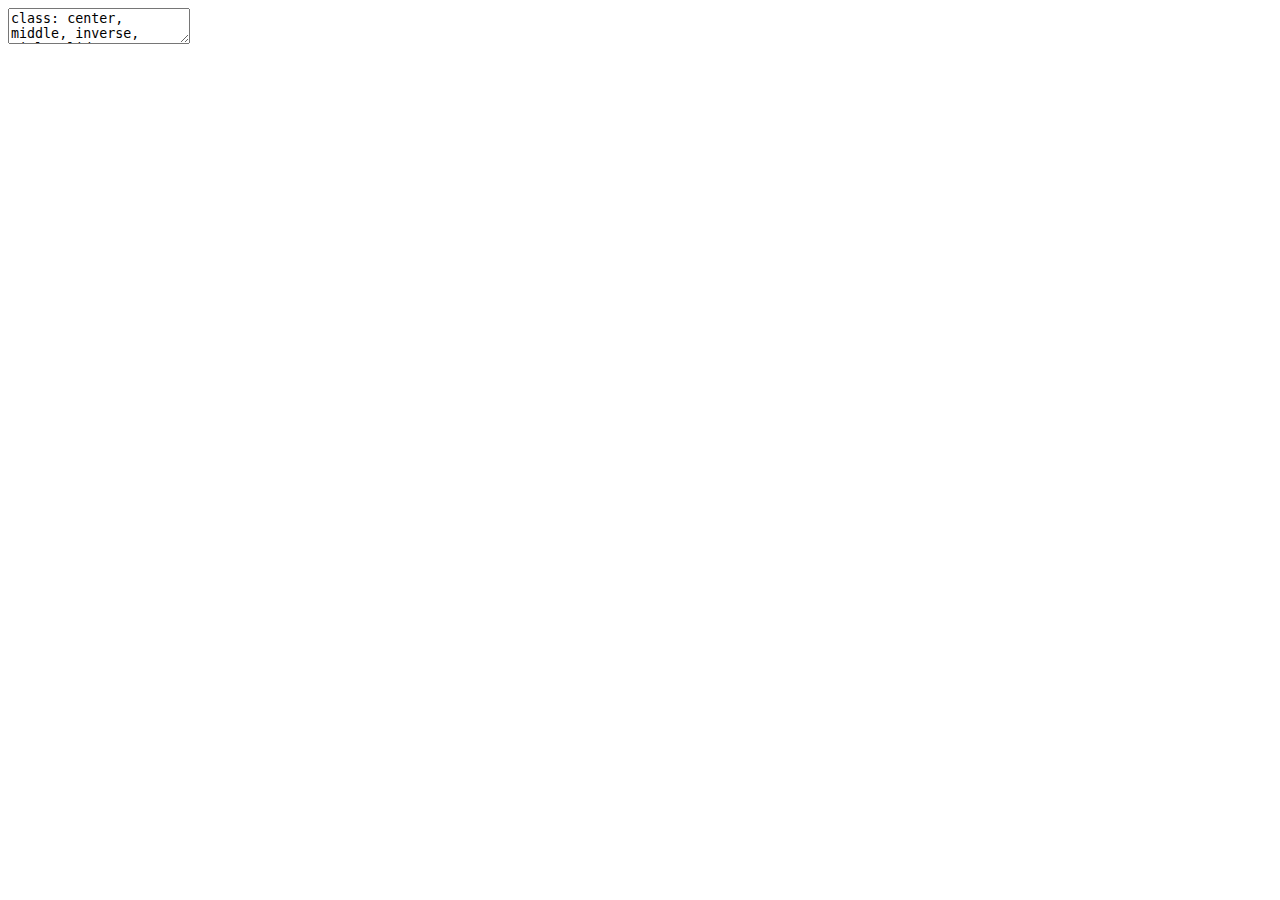
<file: index.html>
<!DOCTYPE html>
<html lang="" xml:lang="">
  <head>
    <title>xano-ringan Presentation</title>
    <meta charset="utf-8" />
    <meta name="author" content="Your name here" />
    <meta name="date" content="2022-08-05" />
    <script src="libs/header-attrs-2.14/header-attrs.js"></script>
    <link rel="stylesheet" href="styles.css" type="text/css" />
    <link rel="stylesheet" href="styles-fonts.css" type="text/css" />
  </head>
  <body>
    <textarea id="source">
class: center, middle, inverse, title-slide

.title[
# xano-ringan Presentation
]
.subtitle[
## A Universitat de València xaringan presentation template
]
.author[
### Your name here
]
.institute[
### Universitat de València-Estudi General
]
.date[
### 2022-08-05
]

---


class: sectiondiv-blue, center, middle

# First steps

---

# First steps

In order to use this template, you must first install the development version of the `xaringan` package in 
[RStudio](https://www.rstudio.com/products/rstudio/)


```r
devtools::install_github("yihui/xaringan")
```

As this template is not included as part of the package, you'll need to install it manually. 

- Once you have downloaded the package, set a working directory and copy there the files in the xano-ringan repo in Github. 

- Open `model.Rmd` and click the `Knit` button to compile. In the Settings button next to `Knit` you may select if you 
want to see the result of the compilation in a new window or in the RStudio Viewer.

- Voilà!

---

class: sectiondiv-blue, center, middle

# 2. What is cool about `xaringan`?

---

# Basic usage

## Ordered lists
1. One
2. Two
3. Three
4. Four

## Unordered lists
- One
- Two
 - Two-one
 - Two-two
- Three 
- Four

---

# Basic usage

## Lists with pauses
- **First** important thing I want people to focus on before I proceed

--

- **Second** important thing I want people to focus on before I proceed

--

- **Third** important thing I want people to focus on before I proceed

--

- **Colophon**

---

# Block quotes

&lt;blockquote-uv&gt;
This is something important worth showing separately!
&lt;/blockquote-uv&gt;

---

# *Facultats* colors

The theme includes styles for each *Facultad* official color. Thus, if you are talking about a particular school you can use their own color:

- .magister[Facultat de Magisteri]

- .etse[Escola Tècnica Superior d'Enginyeria]

- .dret[Facultat de Dret]

- .eco[Facultat d'Economia]

---

# Basic usage

The default theme comes with a useful environment for comparisons:

.pull-left[
### Things on the left go here:
1. Start with a boilerplate HTML file

2. Plain Markdown

3. Write JavaScript to autoplay slides

4. Manually configure MathJax

5. Highlight code with
]

.pull-right[
### Things on the right go here:
- Start with an R Markdown document

- R Markdown (can embed R/other code chunks)

- Provide an option `autoplay`

- MathJax just works

- Highlight code with `{{}}`
]

---

# Math expressions

Including math expressions can be done following the LaTeX grammar. Something within simple dollar signs
renders in-line equations, i.e. `\(e^{\pi i}+1=0\)`. Something within double dollar signs renders equations 
in a new line: 

`$$\phi=\frac{1+\sqrt{5}}{2}$$`

Of course, formulas can be included as code as well:

```
$$\phi=\frac{1+\sqrt{5}}{2}$$
```

Limitations:

1. The source code of a LaTeX math expression must be in one line, unless it is inside a pair of double dollar signs, in which case the starting `$$` must appear in the very beginning of a line, followed immediately by a non-space character, and the ending `$$` must be at the end of a line, led by a non-space character;

1. There should not be spaces after the opening `$` or before the closing `$`.

1. Math does not work on the title slide (see [#61](https://github.com/yihui/xaringan/issues/61) for a workaround).

---

# Example of an R chunk


```r
# a boring regression
fit = lm(dist ~ 1 + speed, data = cars)
coef(summary(fit))
```

```
#               Estimate Std. Error   t value     Pr(&gt;|t|)
# (Intercept) -17.579095  6.7584402 -2.601058 1.231882e-02
# speed         3.932409  0.4155128  9.463990 1.489836e-12
```

---

class: center, middle

# Centered slides

You can make the slides with centered content just by changing the style.

---

class: center, middle

# Thanks!

This is a good place to put your name and contact details.

**Pau Insa Sánchez** &lt;br&gt;
[pau.insa@uv.es](mailto:pau.insa@uv.es) &lt;br&gt;
[twitter.com/pauinsanchez](http://twitter.com/pauinsanchez/) &lt;br&gt;
[github.com/pauinsanchez](http://github.com/pauinsanchez/)
    </textarea>
<style data-target="print-only">@media screen {.remark-slide-container{display:block;}.remark-slide-scaler{box-shadow:none;}}</style>
<script src="https://remarkjs.com/downloads/remark-latest.min.js"></script>
<script>var slideshow = remark.create({
"highlightStyle": "github",
"highlightLines": true,
"countIncrementalSlides": false
});
if (window.HTMLWidgets) slideshow.on('afterShowSlide', function (slide) {
  window.dispatchEvent(new Event('resize'));
});
(function(d) {
  var s = d.createElement("style"), r = d.querySelector(".remark-slide-scaler");
  if (!r) return;
  s.type = "text/css"; s.innerHTML = "@page {size: " + r.style.width + " " + r.style.height +"; }";
  d.head.appendChild(s);
})(document);

(function(d) {
  var el = d.getElementsByClassName("remark-slides-area");
  if (!el) return;
  var slide, slides = slideshow.getSlides(), els = el[0].children;
  for (var i = 1; i < slides.length; i++) {
    slide = slides[i];
    if (slide.properties.continued === "true" || slide.properties.count === "false") {
      els[i - 1].className += ' has-continuation';
    }
  }
  var s = d.createElement("style");
  s.type = "text/css"; s.innerHTML = "@media print { .has-continuation { display: none; } }";
  d.head.appendChild(s);
})(document);
// delete the temporary CSS (for displaying all slides initially) when the user
// starts to view slides
(function() {
  var deleted = false;
  slideshow.on('beforeShowSlide', function(slide) {
    if (deleted) return;
    var sheets = document.styleSheets, node;
    for (var i = 0; i < sheets.length; i++) {
      node = sheets[i].ownerNode;
      if (node.dataset["target"] !== "print-only") continue;
      node.parentNode.removeChild(node);
    }
    deleted = true;
  });
})();
// add `data-at-shortcutkeys` attribute to <body> to resolve conflicts with JAWS
// screen reader (see PR #262)
(function(d) {
  let res = {};
  d.querySelectorAll('.remark-help-content table tr').forEach(tr => {
    const t = tr.querySelector('td:nth-child(2)').innerText;
    tr.querySelectorAll('td:first-child .key').forEach(key => {
      const k = key.innerText;
      if (/^[a-z]$/.test(k)) res[k] = t;  // must be a single letter (key)
    });
  });
  d.body.setAttribute('data-at-shortcutkeys', JSON.stringify(res));
})(document);
(function() {
  "use strict"
  // Replace <script> tags in slides area to make them executable
  var scripts = document.querySelectorAll(
    '.remark-slides-area .remark-slide-container script'
  );
  if (!scripts.length) return;
  for (var i = 0; i < scripts.length; i++) {
    var s = document.createElement('script');
    var code = document.createTextNode(scripts[i].textContent);
    s.appendChild(code);
    var scriptAttrs = scripts[i].attributes;
    for (var j = 0; j < scriptAttrs.length; j++) {
      s.setAttribute(scriptAttrs[j].name, scriptAttrs[j].value);
    }
    scripts[i].parentElement.replaceChild(s, scripts[i]);
  }
})();
(function() {
  var links = document.getElementsByTagName('a');
  for (var i = 0; i < links.length; i++) {
    if (/^(https?:)?\/\//.test(links[i].getAttribute('href'))) {
      links[i].target = '_blank';
    }
  }
})();
// adds .remark-code-has-line-highlighted class to <pre> parent elements
// of code chunks containing highlighted lines with class .remark-code-line-highlighted
(function(d) {
  const hlines = d.querySelectorAll('.remark-code-line-highlighted');
  const preParents = [];
  const findPreParent = function(line, p = 0) {
    if (p > 1) return null; // traverse up no further than grandparent
    const el = line.parentElement;
    return el.tagName === "PRE" ? el : findPreParent(el, ++p);
  };

  for (let line of hlines) {
    let pre = findPreParent(line);
    if (pre && !preParents.includes(pre)) preParents.push(pre);
  }
  preParents.forEach(p => p.classList.add("remark-code-has-line-highlighted"));
})(document);</script>

<script>
slideshow._releaseMath = function(el) {
  var i, text, code, codes = el.getElementsByTagName('code');
  for (i = 0; i < codes.length;) {
    code = codes[i];
    if (code.parentNode.tagName !== 'PRE' && code.childElementCount === 0) {
      text = code.textContent;
      if (/^\\\((.|\s)+\\\)$/.test(text) || /^\\\[(.|\s)+\\\]$/.test(text) ||
          /^\$\$(.|\s)+\$\$$/.test(text) ||
          /^\\begin\{([^}]+)\}(.|\s)+\\end\{[^}]+\}$/.test(text)) {
        code.outerHTML = code.innerHTML;  // remove <code></code>
        continue;
      }
    }
    i++;
  }
};
slideshow._releaseMath(document);
</script>
<!-- dynamically load mathjax for compatibility with self-contained -->
<script>
(function () {
  var script = document.createElement('script');
  script.type = 'text/javascript';
  script.src  = 'https://mathjax.rstudio.com/latest/MathJax.js?config=TeX-MML-AM_CHTML';
  if (location.protocol !== 'file:' && /^https?:/.test(script.src))
    script.src  = script.src.replace(/^https?:/, '');
  document.getElementsByTagName('head')[0].appendChild(script);
})();
</script>
  </body>
</html>
</file>
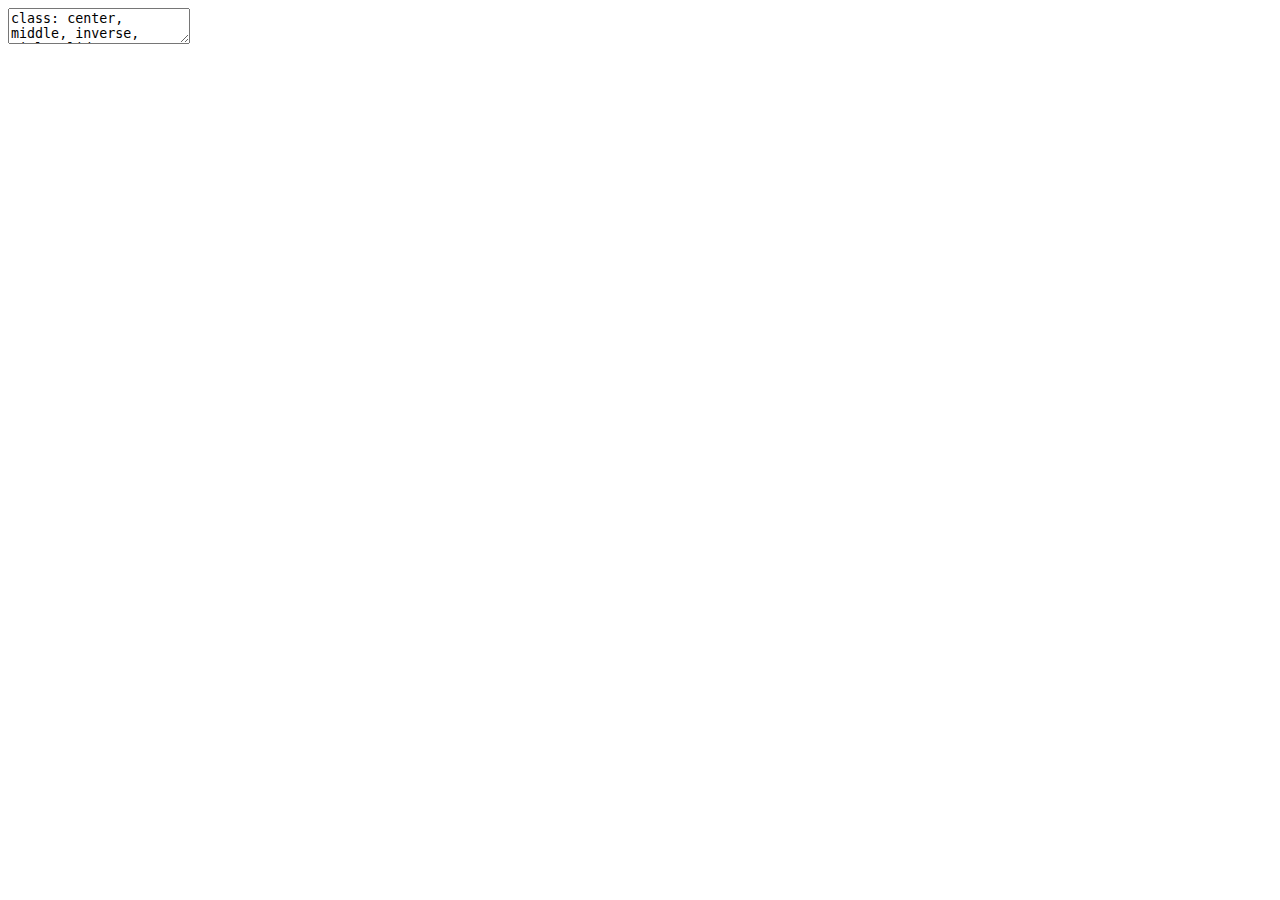
<file: model.html>
<!DOCTYPE html>
<html xmlns="http://www.w3.org/1999/xhtml" lang="" xml:lang="">
  <head>
    <title>xanoringan Presentation</title>
    <meta charset="utf-8" />
    <meta name="author" content="Your name here" />
    <meta name="date" content="2019-07-30" />
    <link rel="stylesheet" href="styles.css" type="text/css" />
    <link rel="stylesheet" href="styles-fonts.css" type="text/css" />
  </head>
  <body>
    <textarea id="source">
class: center, middle, inverse, title-slide

# xanoringan Presentation
## A Universitat de València xaringan presentation template
### Your name here
### Universitat de València-Estudi General
### 2019-07-30

---


class: inverse, center, middle

# First steps

---

# First steps

In order to use this template, you must first install the development version of the `xaringan` package in 
[RStudio](https://www.rstudio.com/products/rstudio/)


```r
devtools::install_github("yihui/xaringan")
```

As this template is not included as part of the package, you'll need to install it manually. 

- Once you have downloaded the package, set a working directory and copy there the files in the xano-ringan repo in Github. 

- Open `model.Rmd` and click the `Knit` button to compile. In the Settings button next to `Knit` you may select if you 
want to see the result of the compilation in a new window or in the RStudio Viewer.

- Voilà!

---

class: inverse, center, middle

# 2. What is cool about xaringan?

---

# Basic usage

## Ordered lists
1. One
2. Two
3. Three
4. Four

## Unordered lists
- One
- Two
 - Two-one
 - Two-two
- Three 
- Four

---

# Basic usage

## Lists with pauses
- **First** important thing I want people to focus on before I proceed

--

- **Second** important thing I want people to focus on before I proceed

--

- **Third** important thing I want people to focus on before I proceed

--

- **Colophon**

---

# Basic usage

The default theme comes with a useful environment for comparisons:

.pull-left[
### Things on the left go here:
1. Start with a boilerplate HTML file

2. Plain Markdown

3. Write JavaScript to autoplay slides

4. Manually configure MathJax

5. Highlight code with
]

.pull-right[
### Things on the right go here:
- Start with an R Markdown document

- R Markdown (can embed R/other code chunks)

- Provide an option `autoplay`

- MathJax just works

- Highlight code with `{{}}`
]

---

# Math expressions

Including math expressions can be done following the LaTeX grammar. Something within simple dollar signs
renders in-line equations, i.e. `\(e^{\pi i}+1=0\)`. Something within double dollar signs renders equations 
in a new line: 

`$$\phi=\frac{1+\sqrt{5}}{2}$$`

Of course, formulas can be included as code as well:

```
$$\phi=\frac{1+\sqrt{5}}{2}$$
```

Limitations:

1. The source code of a LaTeX math expression must be in one line, unless it is inside a pair of double dollar signs, in which case the starting `$$` must appear in the very beginning of a line, followed immediately by a non-space character, and the ending `$$` must be at the end of a line, led by a non-space character;

1. There should not be spaces after the opening `$` or before the closing `$`.

1. Math does not work on the title slide (see [#61](https://github.com/yihui/xaringan/issues/61) for a workaround).

---

# R Code


```r
# a boring regression
fit = lm(dist ~ 1 + speed, data = cars)
coef(summary(fit))
```

```
#               Estimate Std. Error   t value     Pr(&gt;|t|)
# (Intercept) -17.579095  6.7584402 -2.601058 1.231882e-02
# speed         3.932409  0.4155128  9.463990 1.489836e-12
```

```r
dojutsu = c('地爆天星', '天照', '加具土命', '神威', '須佐能乎', '無限月読')
grep('天', dojutsu, value = TRUE)
```

```
# [1] "地爆天星" "天照"
```

---

class: center, middle

# Thanks!

This is a good place to put your name and contact details.

**Pau Insa Sánchez** &lt;br&gt;
[pau.insa@gmail.com](mailto:pau.insa@gmail.com) &lt;br&gt;
[twitter.com/pauinsanchez](http://twitter.com/pauinsanchez/) &lt;br&gt;
[github.com/pauinsanchez](http://github.com/pauinsanchez/)
    </textarea>
<style data-target="print-only">@media screen {.remark-slide-container{display:block;}.remark-slide-scaler{box-shadow:none;}}</style>
<script src="https://remarkjs.com/downloads/remark-latest.min.js"></script>
<script>var slideshow = remark.create({
"highlightStyle": "github",
"highlightLines": true,
"countIncrementalSlides": false
});
if (window.HTMLWidgets) slideshow.on('afterShowSlide', function (slide) {
  window.dispatchEvent(new Event('resize'));
});
(function(d) {
  var s = d.createElement("style"), r = d.querySelector(".remark-slide-scaler");
  if (!r) return;
  s.type = "text/css"; s.innerHTML = "@page {size: " + r.style.width + " " + r.style.height +"; }";
  d.head.appendChild(s);
})(document);

(function(d) {
  var el = d.getElementsByClassName("remark-slides-area");
  if (!el) return;
  var slide, slides = slideshow.getSlides(), els = el[0].children;
  for (var i = 1; i < slides.length; i++) {
    slide = slides[i];
    if (slide.properties.continued === "true" || slide.properties.count === "false") {
      els[i - 1].className += ' has-continuation';
    }
  }
  var s = d.createElement("style");
  s.type = "text/css"; s.innerHTML = "@media print { .has-continuation { display: none; } }";
  d.head.appendChild(s);
})(document);
// delete the temporary CSS (for displaying all slides initially) when the user
// starts to view slides
(function() {
  var deleted = false;
  slideshow.on('beforeShowSlide', function(slide) {
    if (deleted) return;
    var sheets = document.styleSheets, node;
    for (var i = 0; i < sheets.length; i++) {
      node = sheets[i].ownerNode;
      if (node.dataset["target"] !== "print-only") continue;
      node.parentNode.removeChild(node);
    }
    deleted = true;
  });
})();</script>

<script>
(function() {
  var links = document.getElementsByTagName('a');
  for (var i = 0; i < links.length; i++) {
    if (/^(https?:)?\/\//.test(links[i].getAttribute('href'))) {
      links[i].target = '_blank';
    }
  }
})();
</script>

<script>
slideshow._releaseMath = function(el) {
  var i, text, code, codes = el.getElementsByTagName('code');
  for (i = 0; i < codes.length;) {
    code = codes[i];
    if (code.parentNode.tagName !== 'PRE' && code.childElementCount === 0) {
      text = code.textContent;
      if (/^\\\((.|\s)+\\\)$/.test(text) || /^\\\[(.|\s)+\\\]$/.test(text) ||
          /^\$\$(.|\s)+\$\$$/.test(text) ||
          /^\\begin\{([^}]+)\}(.|\s)+\\end\{[^}]+\}$/.test(text)) {
        code.outerHTML = code.innerHTML;  // remove <code></code>
        continue;
      }
    }
    i++;
  }
};
slideshow._releaseMath(document);
</script>
<!-- dynamically load mathjax for compatibility with self-contained -->
<script>
(function () {
  var script = document.createElement('script');
  script.type = 'text/javascript';
  script.src  = 'https://mathjax.rstudio.com/latest/MathJax.js?config=TeX-MML-AM_CHTML';
  if (location.protocol !== 'file:' && /^https?:/.test(script.src))
    script.src  = script.src.replace(/^https?:/, '');
  document.getElementsByTagName('head')[0].appendChild(script);
})();
</script>
  </body>
</html>
</file>
<file: styles.css>
/* --------------------------------------------- */
/* Default xaringan options, which I tweak a bit */
/* --------------------------------------------- */

/* link color */
a, a > code {
  color: rgb(35, 78, 131);
  text-decoration: none;
}

/* footnotes */
.footnote {
  position: absolute;
  bottom: 3em;
  padding-right: 4em;
  font-size: 90%;
}

/* comments within code */
.remark-code-line-highlighted { 
  background-color: #ffff88; 
}

/* inverse type of slides, which we can use as section dividers */
.inverse {
  background-color: rgb(0, 46, 82);
  color: white;
  text-shadow: none;
}

/* headers in inverse slides */
.inverse h1, .inverse h2, .inverse h3 {
  color: white;
}

/* Two-column layout */
.left-column {
  color: #777;
  width: 20%;
  height: 92%;
  float: left;
}

.left-column h2:last-of-type, .left-column h3:last-child {
  color: #000;
}

.right-column {
  width: 75%;
  float: right;
  padding-top: 1em;
}

.pull-left {
  float: left;
  width: 47%;
}

.pull-right {
  float: right;
  width: 47%;
}

.pull-right ~ * {
  clear: both;
}

/* config of several types of objects */
img, video, iframe {
  margin-left: auto;
  margin-right: auto;
  max-width: 100%;
}

blockquote {
  border-left: solid 5px lightgray;
  padding-left: 1em;
}

.remark-slide table {
  margin: auto;
  border-top: 1px solid #666;
  border-bottom: 1px solid #666;
}
.remark-slide table thead th { border-bottom: 1px solid #ddd; }
th, td { padding: 5px; }
.remark-slide thead, .remark-slide tfoot, .remark-slide tr:nth-child(even) { background: #eee }

@page { margin: 0; }
@media print {
  .remark-slide-scaler {
    width: 100% !important;
    height: 100% !important;
    transform: scale(1) !important;
    top: 0 !important;
    left: 0 !important;
  }
}

/* ----------------------- */
/* New options added by me */
/* ----------------------- */

/* -------- title slide -------- */
.title-slide {
  background-image: url(https://www.uv.es/fatwireed/userfiles/image/MIVIUV-21.png);
  background-position: 90% 15%;
  background-size: 200px ;
  background-color: white;
}

.title-slide h1 {
  color: rgb(0, 46, 82);
  padding-top: 250px;
  font-weight: normal;
  font-size: 50px;
  line-height: 0.05;
  text-align: left;
  text-shadow: none;
  padding-bottom: 18px;
  margin-bottom: 18px;
}

.title-slide h2 {
  color: rgb(54, 79, 116);
  padding-top: 0px;
  font-weight: normal;
  font-size: 40px;
  line-height: 0.05;
  text-align: left;
  text-shadow: none;
  padding-bottom: 18px;
  margin-bottom: 18px;
}

.title-slide h3 {
  color: rgb(106, 122, 155);
  padding-top: 0px;
  font-weight: normal;
  font-size: 35px;
  line-height: 0.05;
  text-align: left;
  text-shadow: none;
  padding-bottom: 0px;
  margin-bottom: 0px;
}

/* remove slide count in first slide */
.title-slide .remark-slide-number {
  display: none;
  text-shadow: none;
}


/* -------- section dividers -------- */

.sectiondiv-blue {
  background-color: rgb(0, 46, 82);
}

.sectiondiv-blue h1, .section-div1 h2 {
  color: white;
  text-shadow: none;
}

/* -------- global adjustments -------- */

/* headers colors */
h1 {
  color: rgb(0, 46, 82);
}

h2 {
  color: rgb(54, 79, 116);
}

h3 {
  color: rgb(106, 122, 155);
}

/* what color bold word should be */

strong {
  color: rgb(0, 46, 82);
}

/* ----- defining new different colors----- */

/* colors recurs corporatiu */
.rec_uveg_1 {
  color: rgb(35, 78, 131);
}

.rec_uveg_2 {
  color: rgb(104, 161, 213);
}

.rec_uveg_3 {
  color: rgb(66, 109, 167);
}

.rec_uveg_4 {
  color: rgb(0, 130, 197);
}

/* colors centres */
.fisio {
  color: rgb(76, 175, 170);
}

.inferm {
  color: rgb(225, 211, 0);
}

.fcafe {
  color: rgb(154, 189, 127);
}

.filtradcom {
  color: rgb(168, 200, 233);
}

.filoeduc {
  color: rgb(168, 200, 233);
}

.geohist {
  color: rgb(168, 200, 233);
}

.medodont {
  color: rgb(225, 211, 0);
}

.psico {
  color: rgb(205, 102, 204);
}

.etse {
  color: rgb(120, 75, 0);
}

.bio {
  color: rgb(33, 29, 85);
}

.farma {
  color: rgb(127, 19, 153);
}

.fisica {
  color: rgb(33, 29, 85);
}

.mates {
  color: rgb(33, 29, 85);
}

.quimica {
  color: rgb(33, 29, 85);
}

.socials {
  color: rgb(30, 80, 28);
}

.dret {
  color: rgb(215, 0, 0);
}

.eco {
  color: rgb(238, 127, 0);
}

.magister {
  color: rgb(168, 200, 233);
}

/* defining a custom block quote */
blockquote-uv {
  display: block;
  margin-top: 1em;
  margin-bottom: 1em;
  margin-left: 40px;
  margin-right: 40px;
  border-left: solid 10px rgb(0, 46, 82);
  background-color: rgb(225, 225, 205);
  padding: 1em;
  color: black;
}
</file>
<file: styles-fonts.css>
@import url(https://fonts.googleapis.com/css?family=Yanone+Kaffeesatz);
@import url(https://fonts.googleapis.com/css?family=Ubuntu);
@import url(https://fonts.googleapis.com/css?family=Source+Code+Pro:400,700);

body {
  font-family: 'Ubuntu'; 
}

h1, h2, h3 {
  font-family: 'Yanone Kaffeesatz';
  font-weight: normal;
}

.remark-code, .remark-inline-code {
  font-family: 'Source Code Pro', monospace; 
}
</file>
